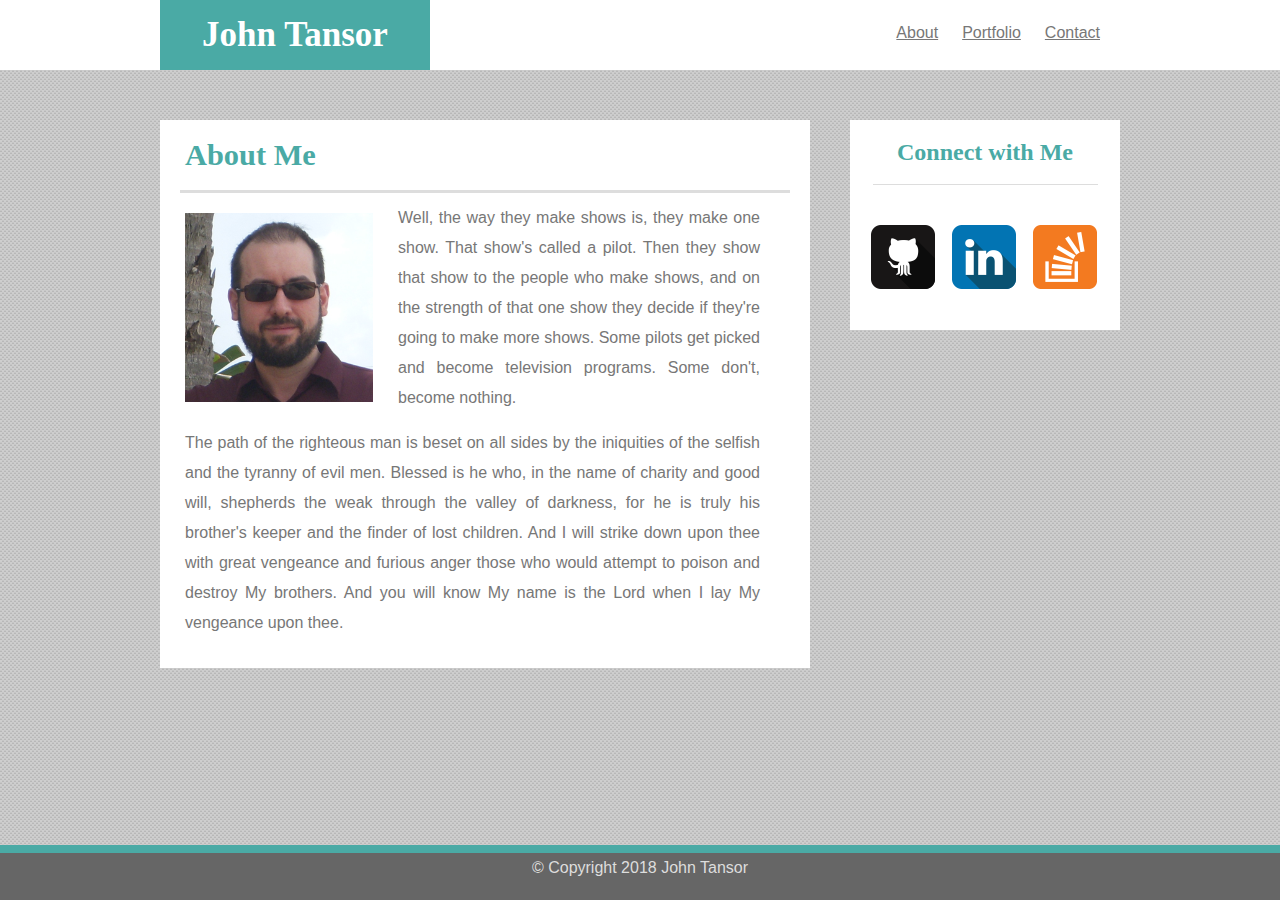
<file: index.html>
<!DOCTYPE html>
<html lang="en">
<head>
    <meta charset="UTF-8">
    <meta name="viewport" content="width=device-width, initial-scale=1.0">
    <meta http-equiv="X-UA-Compatible" content="ie=edge">
    <title>About Me</title>
    <link rel="stylesheet" type="text/css" href="assets/css/reset.css">
    <link rel="stylesheet" type="text/css" href="assets/css/style.css">
</head>

<body>
    <header>
        <div id="navbar">
            <nav>
                <h1>John Tansor</h1>
                <a id="about" href="#">About</a>
                <a id="portfolio" href="portfolio.html">Portfolio</a>
                <a id="contact" href="contact.html">Contact</a>
            </nav>
        </div>
    </header>

    <main>
        <section>
            <h2>About Me</h2>
            <div id="bar"></div>
            <img id="profilePic" src="assets/images/johnfacepic.PNG" alt="John Tansor">
            <article>
                <p id="p1">Well, the way they make shows is, they make one show. That show's called a pilot. Then they show that show
                    to the people who make shows, and on the strength of that one show they decide if they're going to make
                    more shows. Some pilots get picked and become television programs. Some don't, become nothing.
                </p>
                <p id="p2">The path of the righteous man is beset on all sides by the iniquities of the selfish and the tyranny of evil
                    men. Blessed is he who, in the name of charity and good will, shepherds the weak through the valley of
                    darkness, for he is truly his brother's keeper and the finder of lost children. And I will strike down
                    upon thee with great vengeance and furious anger those who would attempt to poison and destroy My brothers.
                    And you will know My name is the Lord when I lay My vengeance upon thee.
                </p>
            </article>
        </section>

        <aside>
            <h3>Connect with Me</h3>
            <div id="asideBar"></div>
                <a id="gitIco" href="https://github.com/j-tanz"> <img src="assets/images/if_github2_252065.png" alt="GitHub"></a>
                <a id="linkedInIco" href="https://linkedin.com/in/john-t-9b53b0148"> <img src="assets/images/if_linkedin_252090.png" alt="LinkedIn"></a>
                <a id="stackIco" href="https://stackoverflow.com/users/9116371/j-tanz"> <img src="assets/images/if_overflow_386674.png" alt="LinkedIn"></a>        
        </aside>
    </main>

    <footer>
        <div id="preFootBar"></div>
        <p id="footTxt">© Copyright 2018 John Tansor</p>
    </footer>

</body>
</html>
</file>
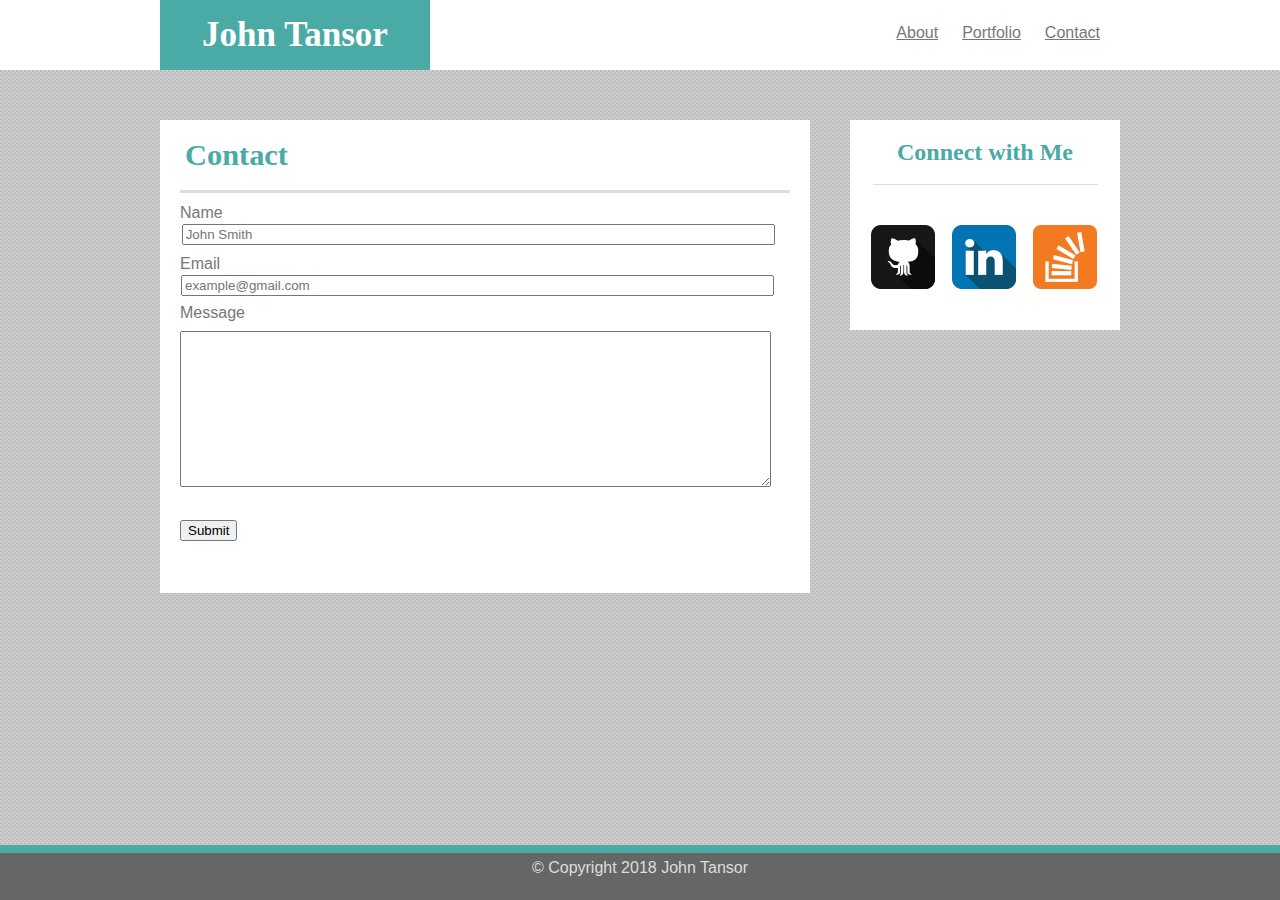
<file: contact.html>
<!DOCTYPE html>
<html lang="en">
<head>
    <meta charset="UTF-8">
    <meta name="viewport" content="width=device-width, initial-scale=1.0">
    <meta http-equiv="X-UA-Compatible" content="ie=edge">
    <title>Contact</title>
    <link rel="stylesheet" type="text/css" href="assets/css/reset.css">
    <link rel="stylesheet" type="text/css" href="assets/css/style.css">
</head>

<body>
    <header>
        <div id="navbar">
            <nav>
                <h1>John Tansor</h1>
                <a id="about" href="index.html">About</a>
                <a id="portfolio" href="portfolio.html">Portfolio</a>
                <a id="contact" href="#">Contact</a>
            </nav>
        </div>
    </header>

    <main>
        <section>
            <h2>Contact</h2>
            <div id="bar"></div>
            <!-- Need ACTION PAGE?!? -->
            <form action="action_page.php">

                <div id="etrName" class="formClass">
                    <label for="enterName">Name</label>
                    <input type="text" id="enterName" name="inputName" placeholder="John Smith">
                </div>
                <div id="etrEmail" class="formClass">
                    <label for="enterEmail">Email</label>
                    <input type="text" id="enterEmail" name="inputEmail" placeholder="example@gmail.com">
                </div>
                <div id="etrMsg" class="formClass">
                    <label for="message" id="ass">Message</label>
                    <textarea id="message" name="message"></textarea>
                </div>
                <div id="etrSubmit">
                    <input type="submit" value="Submit">
                </div>
            </form>
        </section>

        <aside>
            <h3>Connect with Me</h3>
            <div id="asideBar"></div>
            <a id="gitIco" href="https://github.com/j-tanz"> <img src="assets/images/if_github2_252065.png" alt="GitHub"></a>
            <a id="linkedInIco" href="https://linkedin.com/in/john-t-9b53b0148"> <img src="assets/images/if_linkedin_252090.png" alt="LinkedIn"></a>
            <a id="stackIco" href="https://stackoverflow.com/users/9116371/j-tanz"> <img src="assets/images/if_overflow_386674.png" alt="LinkedIn"></a>
        </aside>
    </main>

    <footer>
        <div id="preFootBar"></div>
        <p id="footTxt">© Copyright 2018 John Tansor</p> 
    </footer>
    
</body>
</html>
</file>
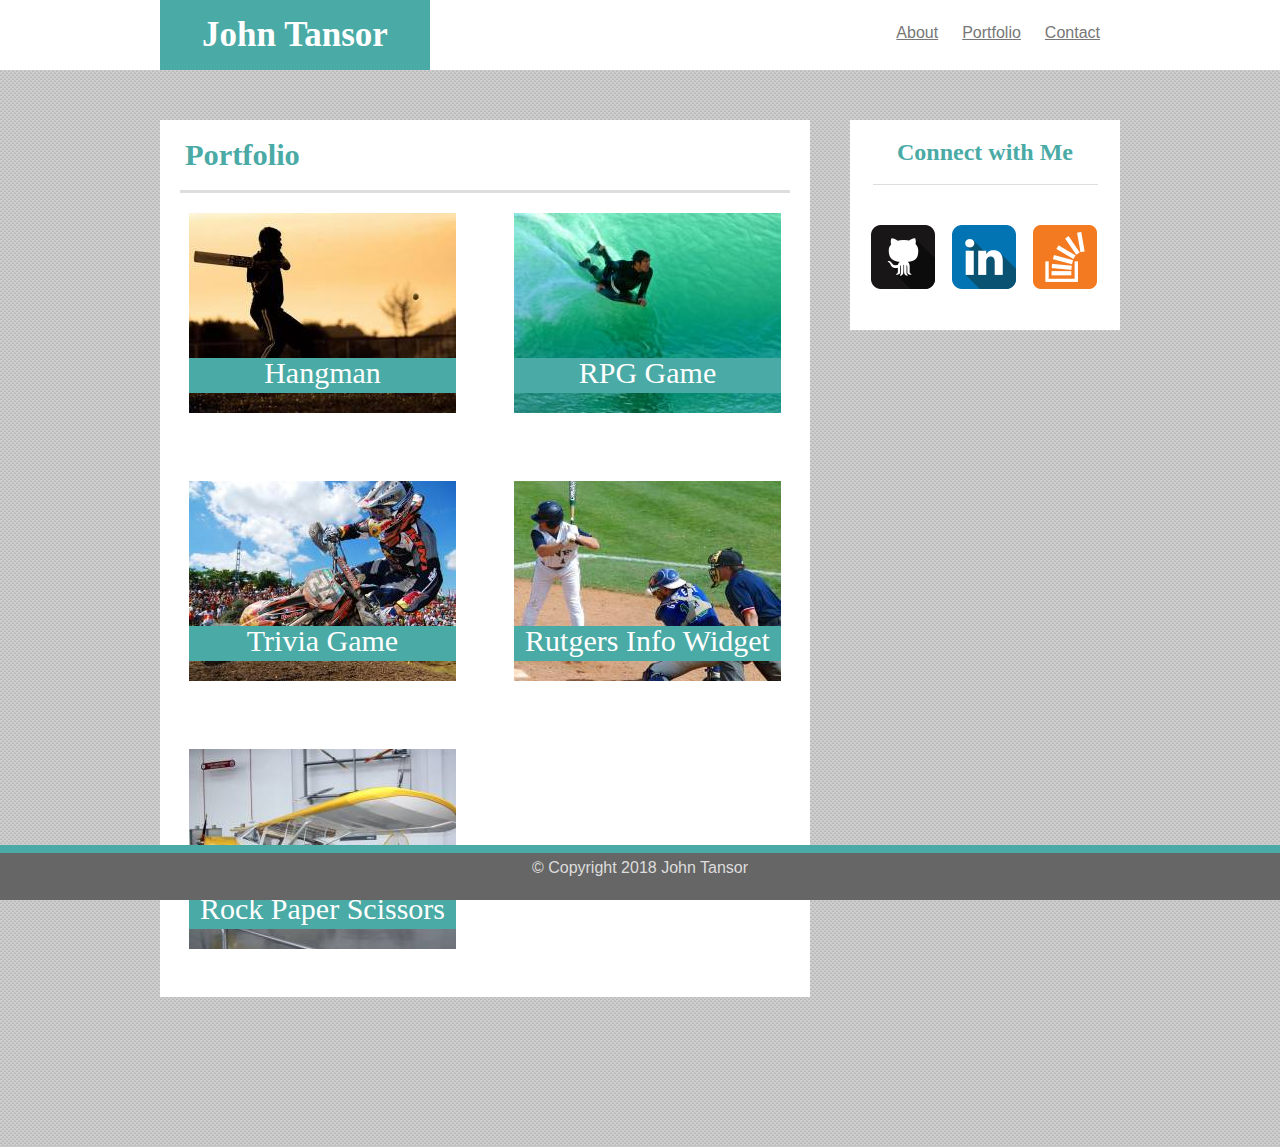
<file: portfolio.html>
<!DOCTYPE html>
<html lang="en">
<head>
    <meta charset="UTF-8">
    <meta name="viewport" content="width=device-width, initial-scale=1.0">
    <meta http-equiv="X-UA-Compatible" content="ie=edge">
    <title>Portfolio</title>
    <link rel="stylesheet" type="text/css" href="assets/css/reset.css">
    <link rel="stylesheet" type="text/css" href="assets/css/style.css">
</head>

<body>
    <header>
        <div id="navbar">    
            <nav>
                <h1>John Tansor</h1>
                <a id="about" href="index.html">About</a>
                <a id="portfolio" href="#">Portfolio</a>
                <a id="contact" href="contact.html">Contact</a>
            </nav>
        </div>
    </header>

    <main>
        <section>
            <h2>Portfolio</h2>
            <div id="bar"></div>
            <div class="box">
                 <a id="hangmanImg" href="#"><img src="assets/images/sports-q-c-267-200-1.jpg" alt="Hangman"></a>
                     <div id="hangman">Hangman</div>
            </div>
            <div class="box">
                <a id="rpgGameImg" href="#"><img src="assets/images/sports-q-c-267-200-2.jpg" alt="RPG Game"></a>
                     <div id="rpgGame">RPG Game</div>
            </div>
            <div class="box">
                <a id="triviaImg" href="#"><img src="assets/images/sports-q-c-267-200-5.jpg" alt="Trivia Game"></a>
                    <div id="trivia">Trivia Game</div>
            </div>
            <div class="box">
                 <a id="rutgersImg" href="#"><img src="assets/images/sports-q-c-267-200-10.jpg" alt="Rutgers Info Widget"></a>
                    <div id="rutgers">Rutgers Info Widget</div>
            </div>
            <div class="box">
                <a id="rpsImg" href="#"><img src="assets/images/transport-q-c-267-200-2.jpg" alt="Rock Paper Scissors"></a>
                    <div id="rps">Rock Paper Scissors</div>
            </div>
        </section>
                
                
        <aside>
            <h3>Connect with Me</h3>
            <div id="asideBar"></div>
            <a id="gitIco" href="https://github.com/j-tanz"> <img src="assets/images/if_github2_252065.png" alt="GitHub"></a>
            <a id="linkedInIco" href="https://linkedin.com/in/john-t-9b53b0148"> <img src="assets/images/if_linkedin_252090.png" alt="LinkedIn"></a>
            <a id="stackIco" href="https://stackoverflow.com/users/9116371/j-tanz"> <img src="assets/images/if_overflow_386674.png" alt="LinkedIn"></a>
        </aside>
    </main>
     
    <footer>
        <div id="preFootBar"></div>
        <p id="footTxt">© Copyright 2018 John Tansor</p> 
    </footer>
        
</body>
</html>
</file>
<file: assets/css/style.css>
body {
    background-image: url(../images/white_carbonfiber.png);
    margin: 0;
}

header {
    background-color: #ffffff;
    font-family: Georgia, 'Times New Roman', Times, serif;
    border-color: #cccccc;
    position: static; 
    margin: 0;
    padding: 0;
}

#navbar {
    width: 100%;
    height: 70px;
    margin: 0;
    position: relative;
}

nav {
    clear: both;
    text-align: right;
    position: relative;
    width: 960px;
    margin: auto;
    padding: 0;  
}

h1 {
    background-color: #4aaaa5;
    color: #ffffff;
    width: 270px;
    font-size: 35px;
    height: 70px;
    margin: 0;
    text-align: center;
    line-height: 70px;
    left: 0;
    font-family: Georgia, 'Times New Roman', Times, serif;
    font-weight: bold;
}

a {
    position: relative;
    top: -45px;
    font-family: Arial, Helvetica, sans-serif;
    color: #777777;
    margin-right: 20px;
}

main {
    width: 960px;
    margin: auto;
    padding: 50px;

}

section {
    background-color: #ffffff;
    border-color: #dddddd;
    width: 650px;
    float: left;
    margin: 0 0 150px 0;
}

h2 {
    color: #4aaaa5;
    margin: 0 5px;
    padding: 20px;
    font-size: 190%;
    font-family: Georgia, 'Times New Roman', Times, serif;
    font-weight: bold;
}

#bar {
    background-color: #dddddd;
    height: 3px;
    width: 610px;
    margin: auto;   
}

#profilePic {
    float: left;
    padding: 20px 25px 5px 25px;
}

p {
    padding: 25px;
    font-family: Arial, Helvetica, sans-serif;
    color: #777777;
    line-height: 30px;
    text-align: justify;
}

#p1 {
    margin: 0 40px;
    padding: 10px; 
}
#p2 {
    margin: 0 40px 30px 25px;
    padding: 5px 10px 0 0;
}

aside {
    width: 270px;
    height: 210px;
    background-color: #ffffff;
    margin: 0 0 40px 40px;
    float: left;
}

h3 {
    color: #4aaaa5;
    text-align: center;
    padding:20px 0;
    font-size: 24px;
    font-family: Georgia, 'Times New Roman', Times, serif;
    font-weight: bold;
}

#asideBar {
    background-color: #dddddd;
    height: 1px;
    width: 225px;
    margin: auto;
}

#gitIco {
    position: relative;
    top: 40px;
    left: 21px;
}

#linkedInIco {
    position: relative;
    top: 40px;
    left: 14px;
}

#stackIco {
    position: relative;
    top: 40px;
    left: 7px;
}

.box {
    position: relative;
    float: left;
    margin: 65px auto 0 auto;
    width: 50%;
}

#hangmanImg {
    position: relative;
    margin: 10px 29px;
}

#hangman {
    background-color: #4aaaa5;
    color: #ffffff;
    position: absolute;
    width: 267px;
    height: 35px;
    text-align: center;
    top: 100px;
    font-size: 30px;
    left: 29px;
}

#rpgGameImg {
    position: relative;
    margin: 10px 29px;
}

#rpgGame {
    background-color: #4aaaa5;
    color: #ffffff;
    position: absolute;
    width: 267px;
    height: 35px;
    text-align: center;
    top: 100px;
    font-size: 30px;
    left: 29px;
}

#triviaImg {
    position: relative;
    margin: 10px 29px;
}

#trivia {
    background-color: #4aaaa5;
    color: #ffffff;
    position: absolute;
    width: 267px;
    height: 35px;
    text-align: center;
    top: 100px;
    font-size: 30px;
    left: 29px;
}

#rutgersImg {
    position: relative;
    margin: 10px 29px;
}

#rutgers {
    background-color: #4aaaa5;
    color: #ffffff;
    position: absolute;
    width: 267px;
    height: 35px;
    text-align: center;
    top: 100px;
    font-size: 30px;
    left: 29px;
}

#rpsImg {
    position: relative;
    margin: 10px 29px;
}

#rps {
    background-color: #4aaaa5;
    color: #ffffff;
    position: absolute;
    width: 267px;
    height: 35px;
    text-align: center;
    top: 100px;
    font-size: 30px;
    left: 29px;
}

form {
    height: 400px;
    width: 100%;
    margin: 0;
}

label {
    font-family: Arial, Helvetica, sans-serif;
    color: #777777;
    position: relative;
    top: -10px;
}

#etrName {
    position: relative;
    top: 20px;
    left: 20px;
}

#enterName {
    width: 90%;
    position: relative;
    top: 11px;
    left: -45px; 
}

#etrEmail {
    position: relative;
    top: 50px;
    left: 20px;
}

#enterEmail {
    width: 90%;
    position: relative;
    top: 11px;
    left: -43px;
}

#etrMsg {
    position: relative;
    top: 80px;
    left: 20px;

}
#message {
    width: 90%;
    height: 150px;
    position: relative;  
}
#ass {
    position: relative;
    top: -40;
}

#etrSubmit {
    position: relative;
    top: 110px;
    left: 20px;
}

footer {
    background-color: #666666;
    clear: both;
    height: 55px;
    position: fixed;
    bottom: 0;
    width: 100%;
}

#preFootBar {
    background-color: #4aaaa5;
    width: 100%;
    height: 8px;
}

#footTxt {
    padding: 0 0 80px 0;
    text-align: center;
    color: #dddddd; 
}
</file>
